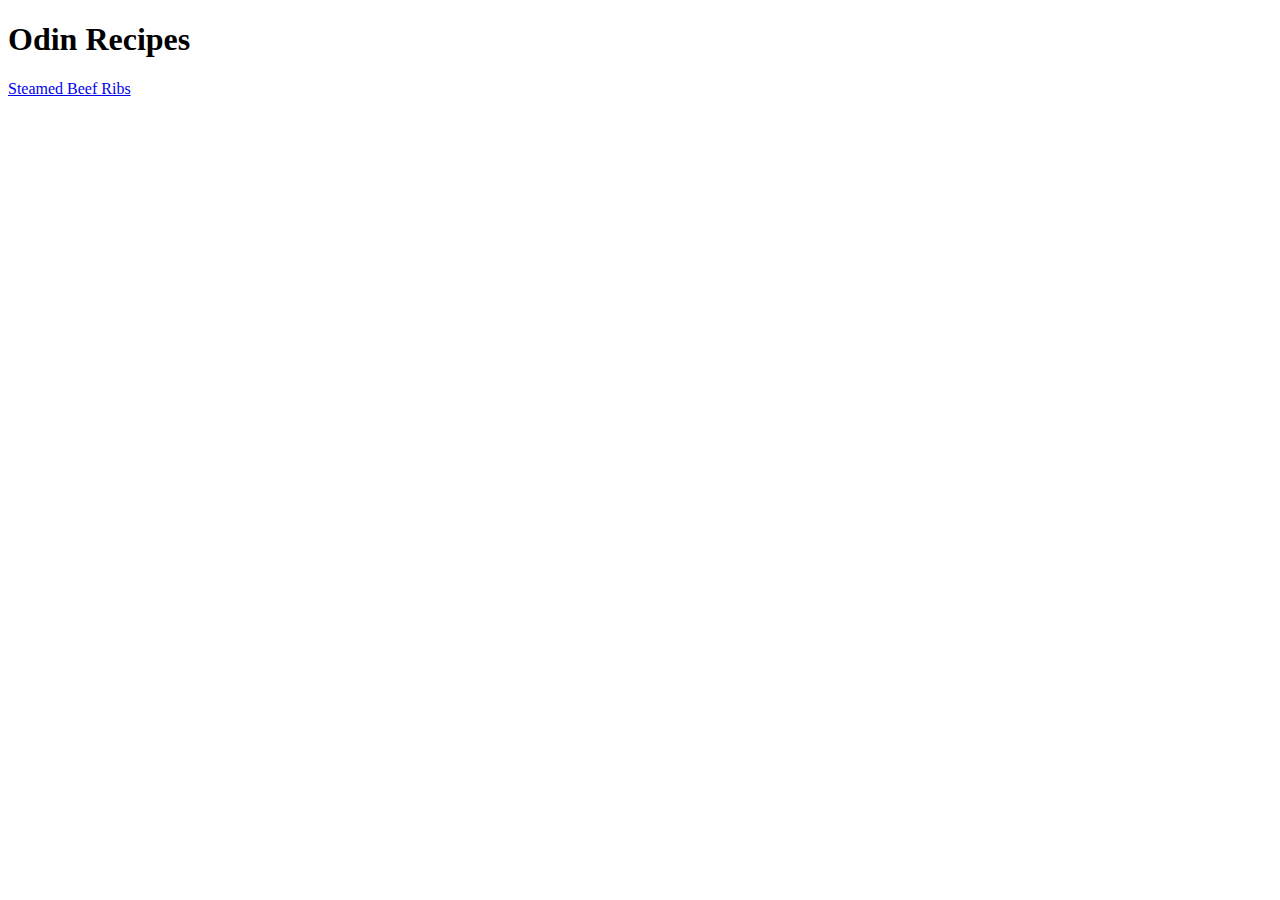
<file: index.html>
<!DOCTYPE html>
<html lang="en">
<head>
    <meta charset="UTF-8">
    <meta http-equiv="X-UA-Compatible" content="IE=edge">
    <meta name="viewport" content="width=device-width, initial-scale=1.0">
    <title>Odin Recipes</title>
</head>
<body>
    <h1>Odin Recipes</h1>
    <a href="recipes/steamed_beef_ribs.html">Steamed Beef Ribs</a>
</body>
</html>
</file>
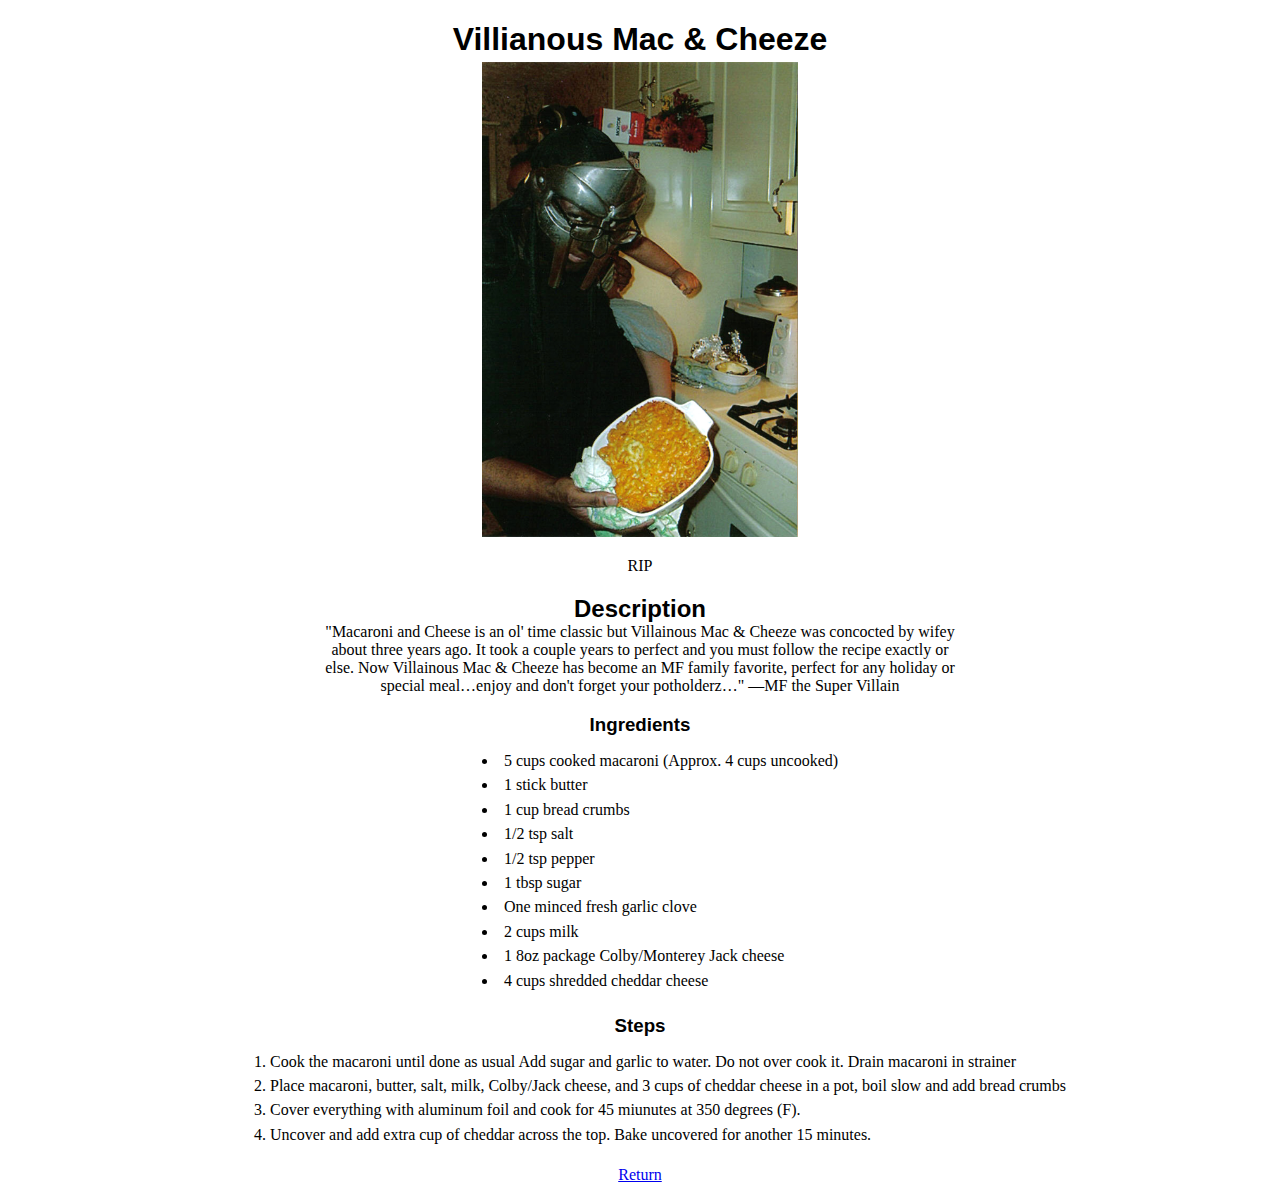
<file: recipes/MAC_N_CHEEZE.html>
<!DOCTYPE html>
<html lang="en">
<head>
    <meta charset="UTF-8">
    <meta http-equiv="X-UA-Compatible" content="IE=edge">
    <meta name="viewport" content="width=device-width, initial-scale=1.0">
    <title>Favorite Recipes</title>
    <link rel="stylesheet" href="../styles.css">
</head>
<body>
    <h1>Villianous Mac & Cheeze</h1>
    <img class="vertical" src="../images/villainous_mac_cheeze.jpg" alt="MF DOOM holding mac and cheese">
    <p>RIP</p>

    <h2>Description</h2>
    <p class="long">"Macaroni and Cheese is an ol' time classic but Villainous Mac & Cheeze was concocted by wifey about three years ago.
    It took a couple years to perfect and you must follow the recipe exactly or else.
    Now Villainous Mac & Cheeze has become an MF family favorite, perfect for any holiday or special meal…enjoy and don't forget your potholderz…" —MF the Super Villain</p>

    <h3>Ingredients</h3>
    <ul>
        <li>5 cups cooked macaroni (Approx. 4 cups uncooked)</li>
        <li>1 stick butter</li>
        <li>1 cup bread crumbs</li>
        <li>1/2 tsp salt</li>
        <li>1/2 tsp pepper</li>
        <li>1 tbsp sugar</li>
        <li>One minced fresh garlic clove</li>
        <li>2 cups milk</li>
        <li>1 8oz package Colby/Monterey Jack cheese</li>
        <li>4 cups shredded cheddar cheese</li>
    </ul>

    <h3>Steps</h3>
      <ol>
        <li>Cook the macaroni until done as usual Add sugar and garlic to water. Do not over cook it. Drain macaroni in strainer</li>
        <li>Place macaroni, butter, salt, milk, Colby/Jack cheese, and 3 cups of cheddar cheese in a pot, boil slow and add bread crumbs</li>
        <li>Cover everything with aluminum foil and cook for 45 miunutes at 350 degrees (F).</li>
        <li>Uncover and add extra cup of cheddar across the top. Bake uncovered for another 15 minutes.</li>
      </ol>

<br>
    <a class="return" href="../index.html">Return</a>
</body>
</html>
</file>
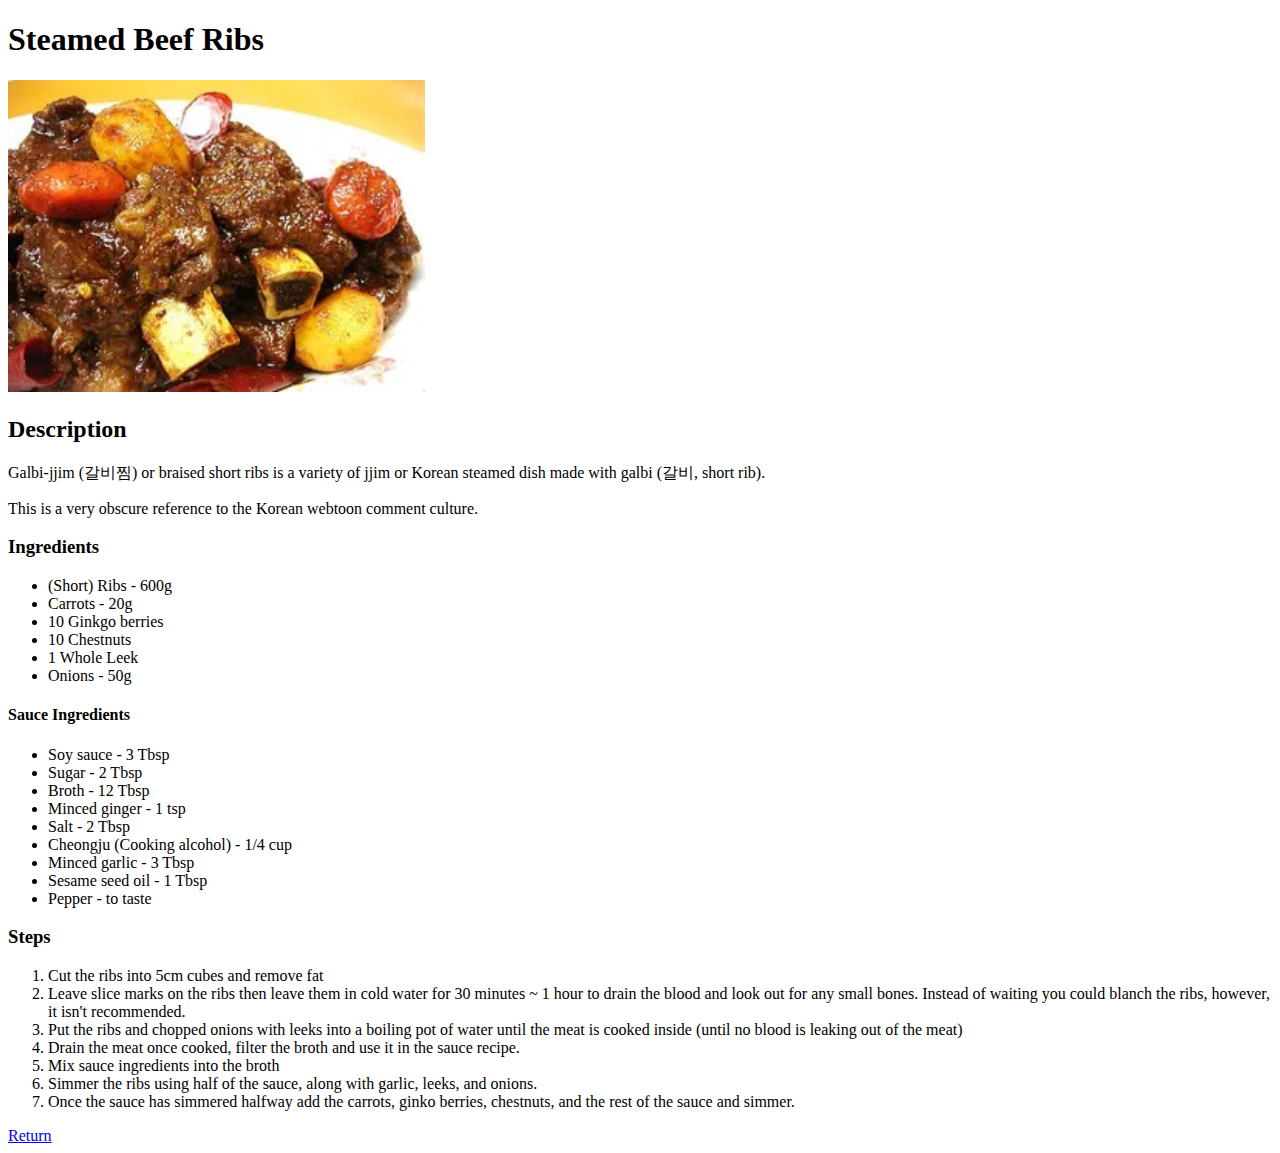
<file: recipes/steamed_beef_ribs.html>
<!DOCTYPE html>
<html lang="en">
<head>
    <meta charset="UTF-8">
    <meta http-equiv="X-UA-Compatible" content="IE=edge">
    <meta name="viewport" content="width=device-width, initial-scale=1.0">
    <title>Favorite Recipes</title>
</head>
<body>
    <h1>Steamed Beef Ribs</h1>
    <img src="../images/galbi_jjim.webp" alt="Steamed Beef Ribs" style="width:33%">
    <h2>Description</h2>
    <p>Galbi-jjim (갈비찜) or braised short ribs is a variety of jjim or Korean steamed dish made with galbi (갈비, short rib).</p>
    <p>This is a very obscure reference to the Korean webtoon comment culture.</p>
    
    <h3>Ingredients</h3>
    <ul>
        <li>(Short) Ribs - 600g</li>
        <li>Carrots - 20g</li>
        <li>10 Ginkgo berries</li>
        <li>10 Chestnuts</li>
        <li>1 Whole Leek</li>
        <li>Onions - 50g</li>
    </ul>
      <h4>Sauce Ingredients</h4>
      <ul>
        <li>Soy sauce - 3 Tbsp</li>
        <li>Sugar - 2 Tbsp</li>
        <li>Broth - 12 Tbsp</li>
        <li>Minced ginger - 1 tsp</li>
        <li>Salt - 2 Tbsp</li>
        <li>Cheongju (Cooking alcohol) - 1/4 cup</li>
        <li>Minced garlic - 3 Tbsp</li>
        <li>Sesame seed oil - 1 Tbsp</li>
        <li>Pepper - to taste</li>
      </ul>

      <h3>Steps</h3>
      <ol>
        <li>Cut the ribs into 5cm cubes and remove fat</li>
        <li>Leave slice marks on the ribs then leave them in cold water for 30 minutes ~ 1 hour to drain the blood and look out for any small bones. Instead of waiting you could blanch the ribs, however, it isn't recommended.</li>
        <li>Put the ribs and chopped onions with leeks into a boiling pot of water until the meat is cooked inside (until no blood is leaking out of the meat)</li>
        <li>Drain the meat once cooked, filter the broth and use it in the sauce recipe.</li>
        <li>Mix sauce ingredients into the broth</li>
        <li>Simmer the ribs using half of the sauce, along with garlic, leeks, and onions.</li>
        <li>Once the sauce has simmered halfway add the carrots, ginko berries, chestnuts, and the rest of the sauce and simmer.</li>
      </ol>
    <a href="../index.html">Return</a>

</body>
</html>
</file>
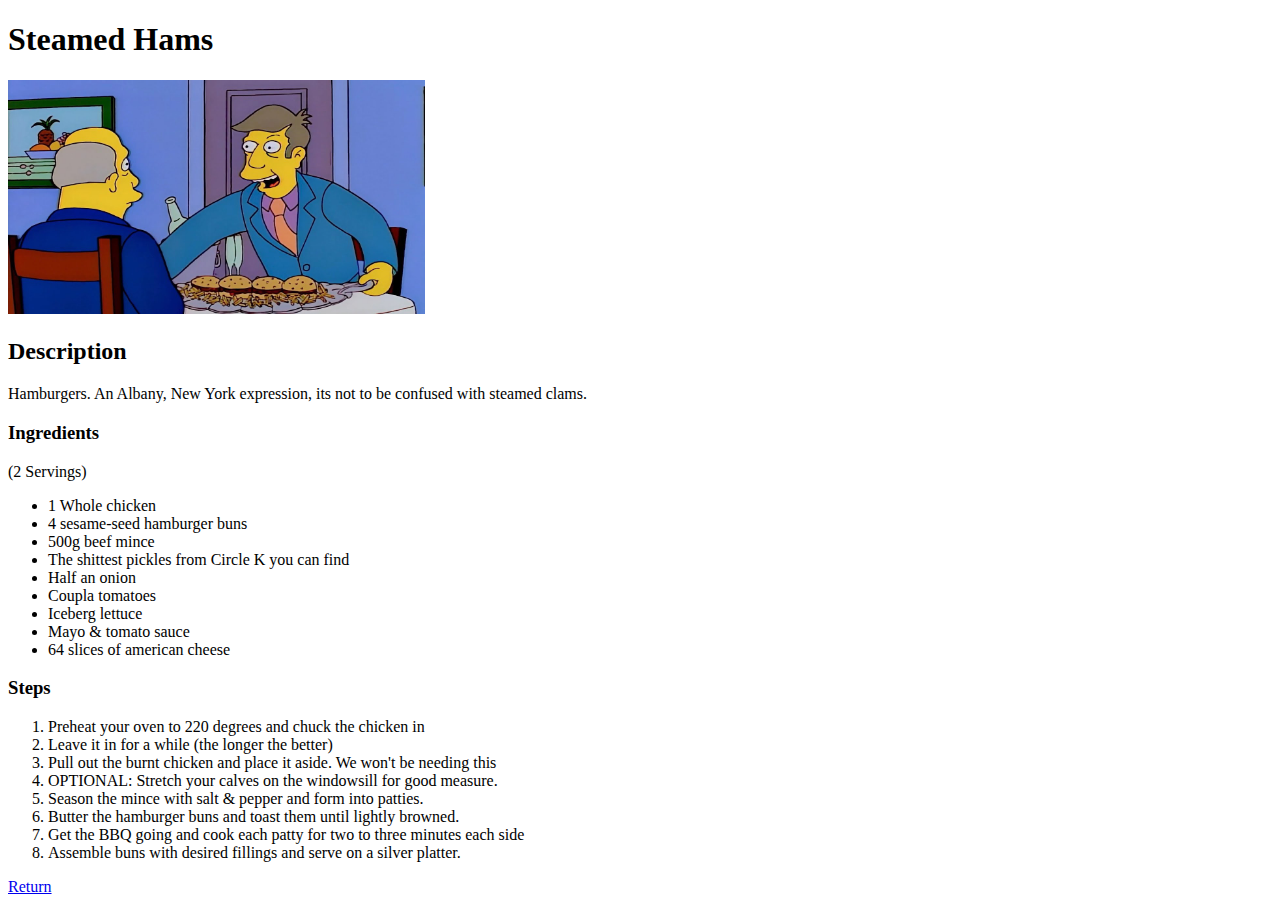
<file: recipes/steamed_hams.html>
<!DOCTYPE html>
<html lang="en">
<head>
    <meta charset="UTF-8">
    <meta http-equiv="X-UA-Compatible" content="IE=edge">
    <meta name="viewport" content="width=device-width, initial-scale=1.0">
    <title>Favorite Recipes</title>
</head>
<body>
    <h1>Steamed Hams</h1>
    <img src="../images/steamed_hams.jpg" alt="Principal Skinner serving steamed hams to Superintendent Chalmers" style="width: 33%">
    <h2>Description</h2>
    <p>Hamburgers. An Albany, New York expression, its not to be confused with steamed clams.</p>

    <h3>Ingredients</h3>
    (2 Servings)

    <ul>
        <li>1 Whole chicken</li>
        <li>4 sesame-seed hamburger buns</li>
        <li>500g beef mince</li>
        <li>The shittest pickles from Circle K you can find</li>
        <li>Half an onion</li>
        <li>Coupla tomatoes</li>
        <li>Iceberg lettuce</li>
        <li>Mayo & tomato sauce</li>
        <li>64 slices of american cheese</li>
    </ul>


      <h3>Steps</h3>
      <ol>
        <li>Preheat your oven to 220 degrees and chuck the chicken in</li>
        <li>Leave it in for a while (the longer the better)</li>
        <li>Pull out the burnt chicken and place it aside. We won't be needing this</li>
        <li>OPTIONAL: Stretch your calves on the windowsill for good measure.</li>
        <li>Season the mince with salt & pepper and form into patties.</li>
        <li>Butter the hamburger buns and toast them until lightly browned.</li>
        <li>Get the BBQ going and cook each patty for two to three minutes each side</li>
        <li>Assemble buns with desired fillings and serve on a silver platter.</li>
      </ol>

      <a href="../index.html">Return</a>
</body>
</html>
</file>
<file: styles.css>
* {
    text-align: center;
    margin-bottom: 0;
    font-family: Georgia, 'Times New Roman', serif;
}

ul,ol {
    list-style-position: inside;
    display: inline-block;

}

img {
    width: 33%;
    height: auto;
    margin-top: .25em;
}

img.vertical {
    width: 25%;
}

li {
    text-align: left;
    margin-bottom: .4em;
}

.long {
    max-width: 50%;
    margin: 0 auto
}

.return {
    margin: 1em;
    display: block;
}

h1, h2, h3 {
    font-family: Verdana, Tahoma, sans-serif;
}
</file>
